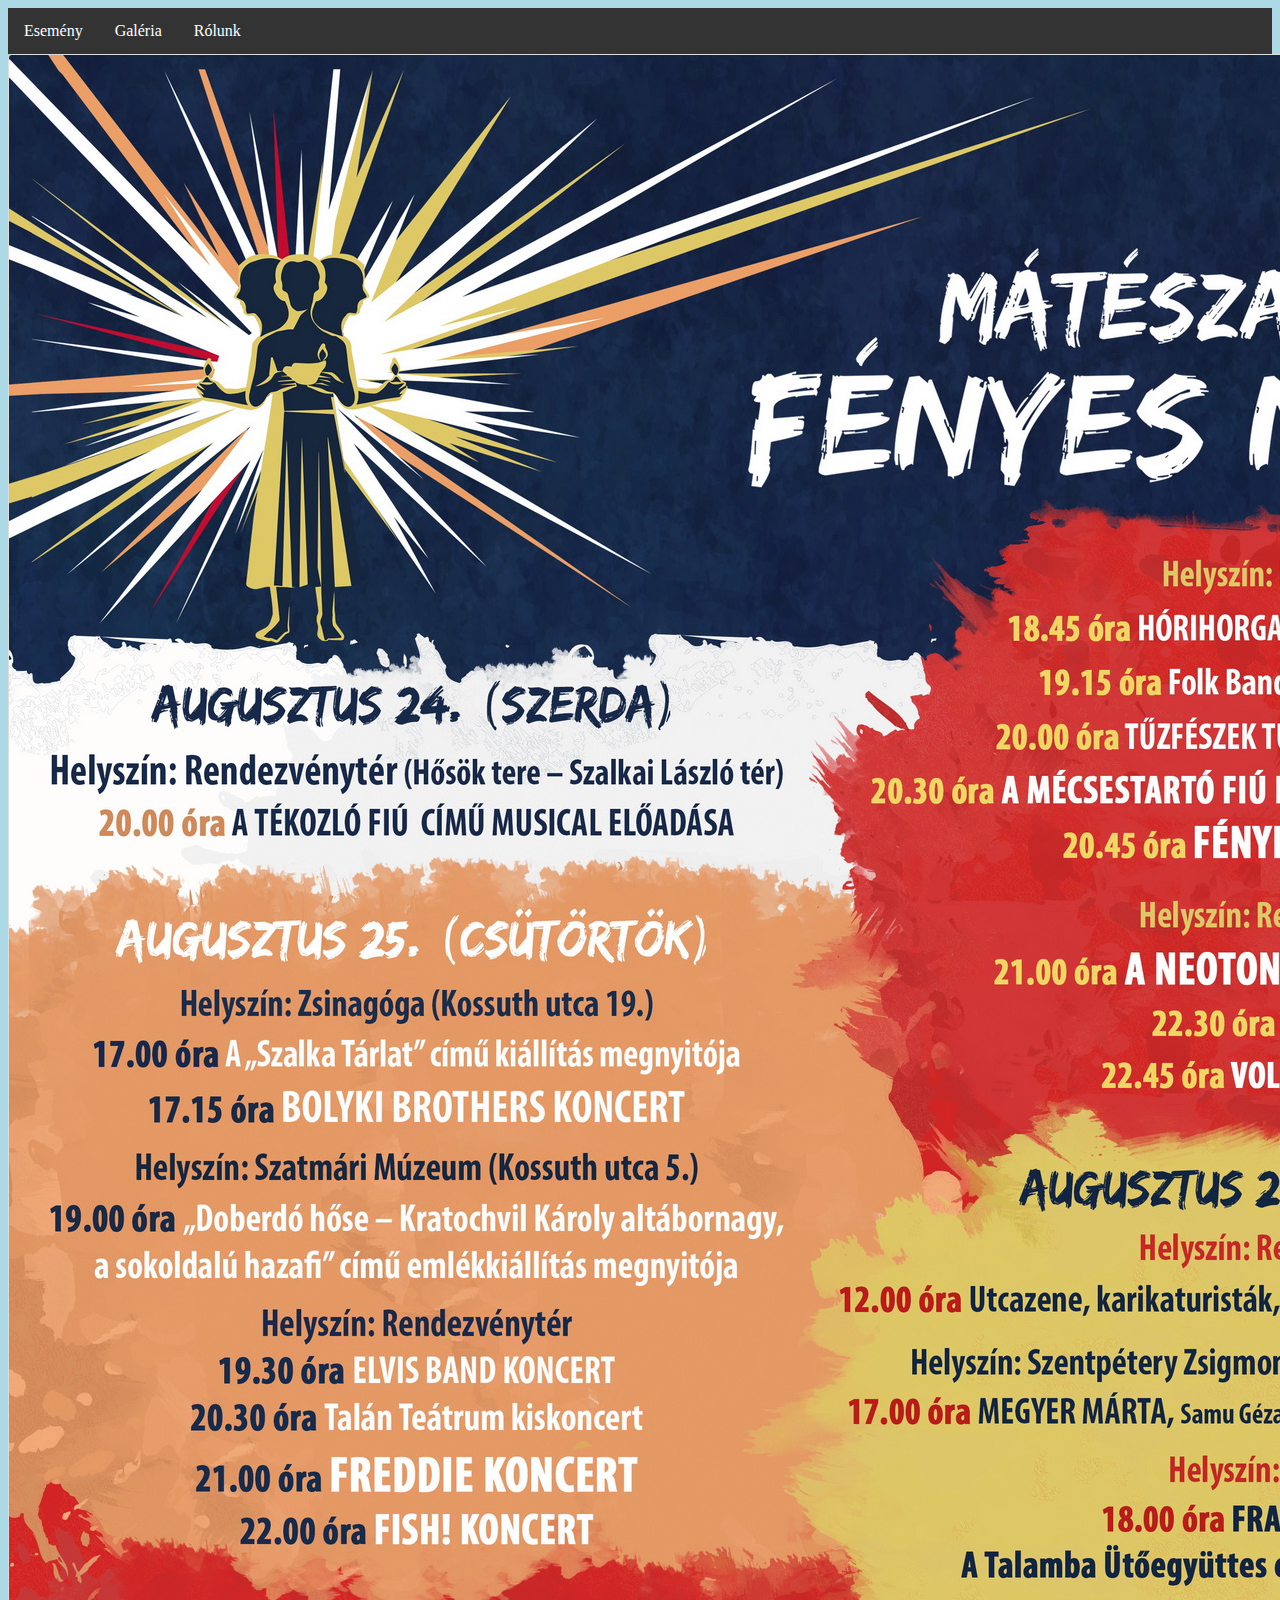
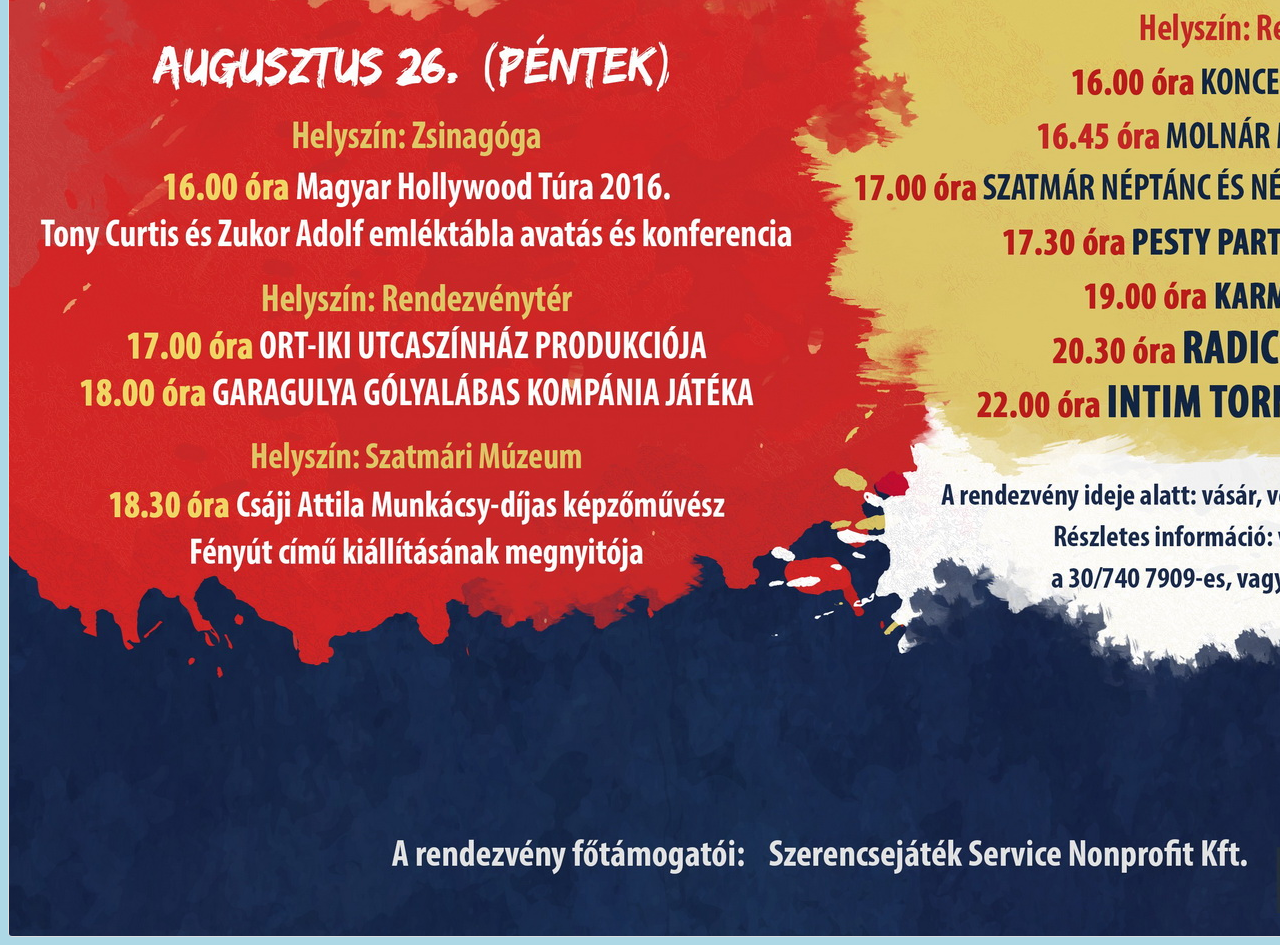
<file: weboldal/index.html>
<!DOCTYPE html>
<html lang="HU">
<head>
<meta charset="utf-8">
<link rel="stylesheet" href="style.css">
<title>Fényes napok</title>
</head>
<body>
<ul>
  <li><a class="active" href="index.html">Esemény</a></li>
  <li><a href="galeria.html">Galéria</a></li>
  <li><a href="rolunk.html">Rólunk</a></li>
</ul>
<img src="plakat.jpg" alt="plakat" id="plakat" class="plakat">
</body>
</html>
</file>
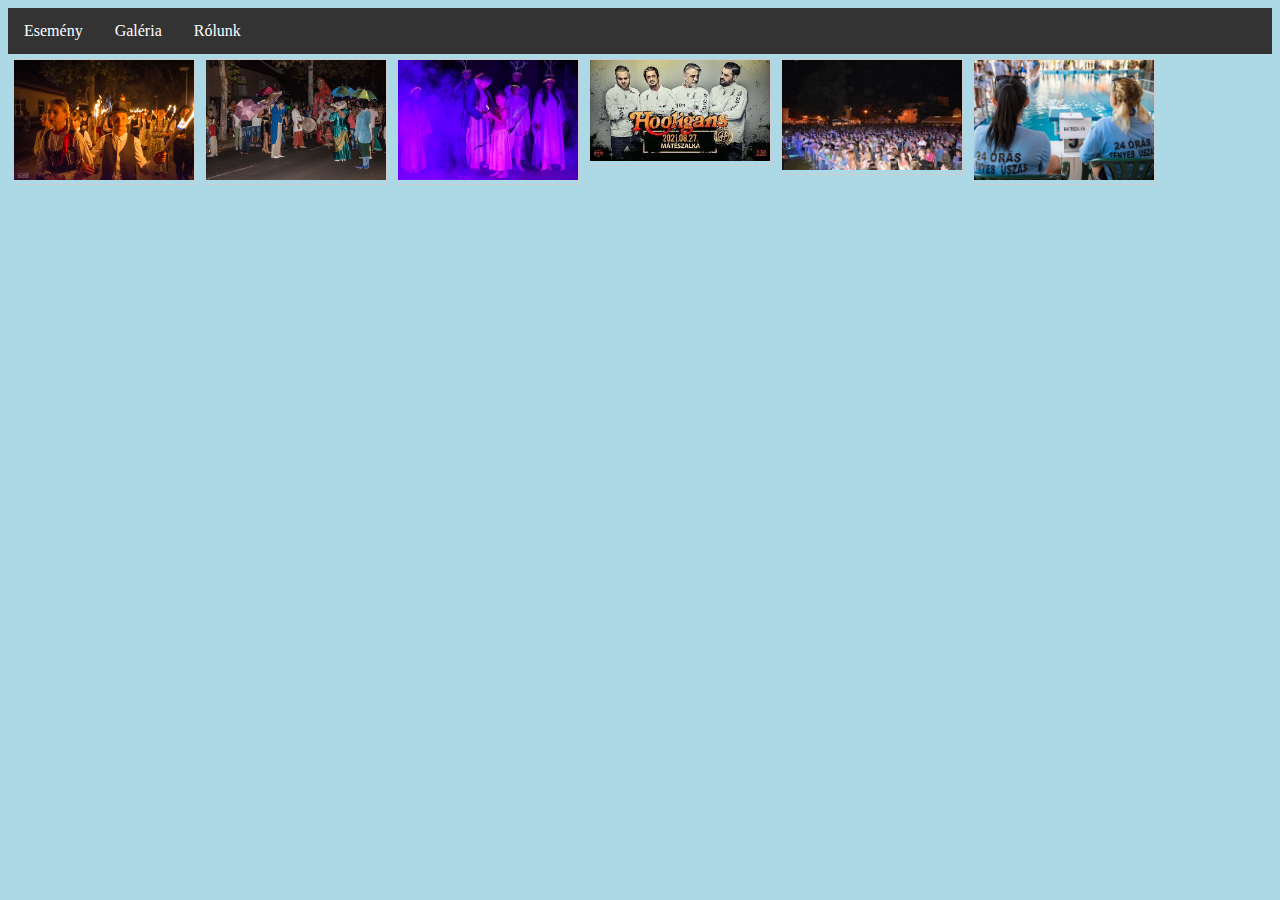
<file: weboldal/galeria.html>
<!DOCTYPE html>
<html lang="HU">
<head>
<meta charset="utf-8">
<link rel="stylesheet" href="style1.css">
<title>Fényes napok</title>
</head>
<body>
<ul>
  <li><a class="active" href="index.html">Esemény</a></li>
  <li><a href="galeria.html">Galéria</a></li>
  <li><a href="rolunk.html">Rólunk</a></li>
</ul>
<div class="gallery">
  <a target="_blank" href="e.jpg">
    <img src="e.jpg" alt="" width="800" height="600">
  </a>
</div>

<div class="gallery">
  <a target="_blank" href="h.jpg">
    <img src="h.jpg" alt="" width="800" height="600">
  </a>
</div>

<div class="gallery">
  <a target="_blank" href="ha.jpg">
    <img src="ha.jpg" alt="" width="800" height="600">
  </a>
</div>

<div class="gallery">
  <a target="_blank" href="n.jpg">
    <img src="n.jpg" alt="" width="800" height="600">
  </a>
</div>

<div class="gallery">
  <a target="_blank" href="k.jpg">
    <img src="k.jpg" alt="" width="800" height="600">
  </a>
</div>

<div class="gallery">
  <a target="_blank" href="o.jpg">
    <img src="o.jpg" alt="" width="800" height="600">
  </a>
</div>
</body>
</html>
</file>
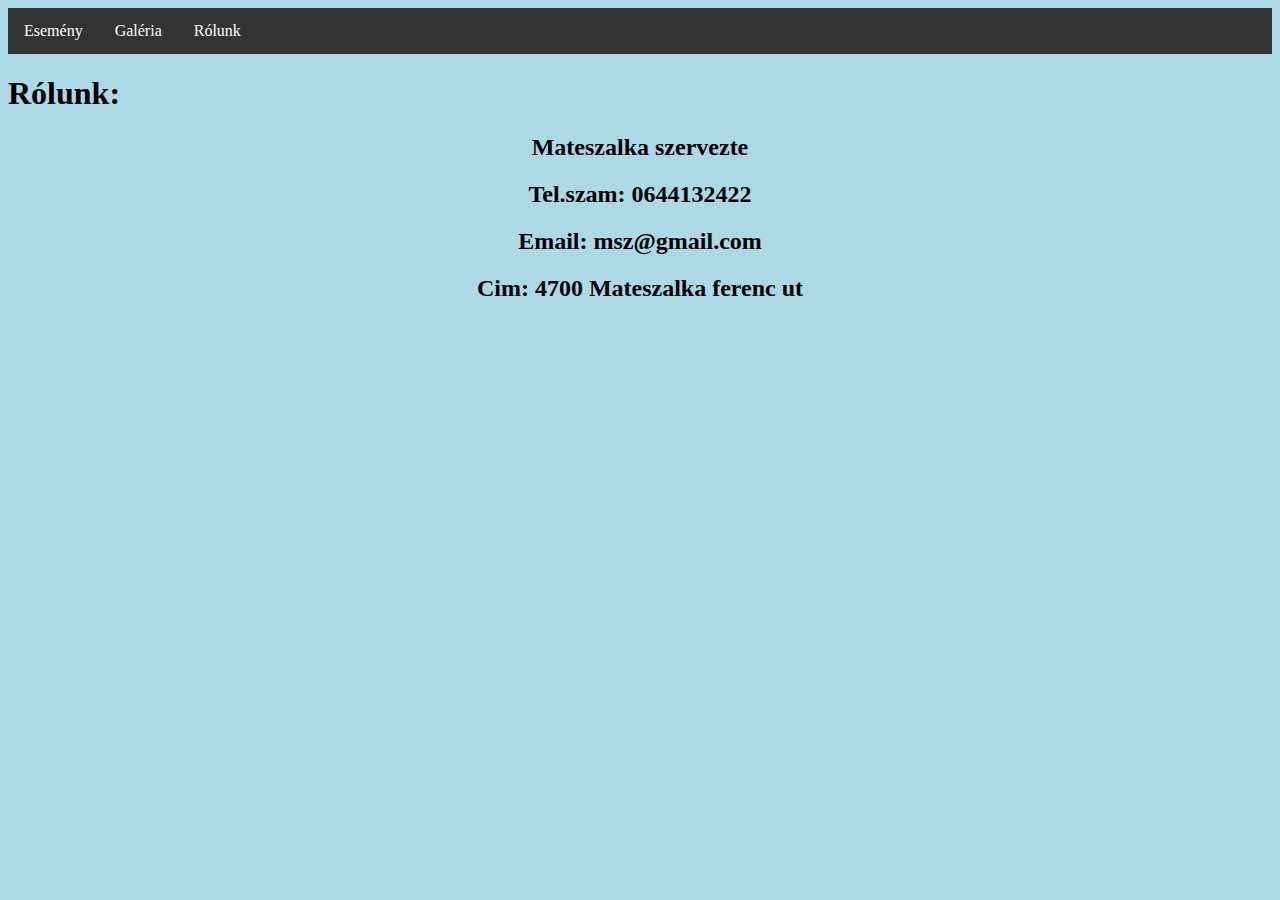
<file: weboldal/rolunk.html>
<!DOCTYPE html>
<html lang="HU">
<head>
<meta charset="utf-8">
<link rel="stylesheet" href="style.css">
<title>Fényes napok</title>
</head>
<body>
<ul>
  <li><a class="active" href="index.html">Esemény</a></li>
  <li><a href="galeria.html">Galéria</a></li>
  <li><a href="rolunk.html">Rólunk</a></li>
</ul>
<h1>Rólunk:</h1>
<h2>Mateszalka szervezte</h2>
<h2>Tel.szam: 0644132422</h2>
<h2>Email: msz@gmail.com</h2>
<h2>Cim: 4700 Mateszalka ferenc ut</h2>
</body>
</html>
</file>
<file: weboldal/style.css>
body {
	background-color: lightblue;
}

ul {
  list-style-type: none;
  margin: 0;
  padding: 0;
  overflow: hidden;
  background-color: #333;
}

li {
  float: left;
}

li a {
  display: block;
  color: white;
  text-align: center;
  padding: 14px 16px;
  text-decoration: none;
}

li a:hover {
  background-color: #111;
}

.plakat {
  border: 1px solid #ddd;
  border-radius: 4px;
   margin-left: auto;
  margin-right: auto;
}
img {
  display: block;
  margin-left: auto;
  margin-right: auto;
}

h2 {
	text-align: center;
}
</file>
<file: weboldal/style1.css>
div.gallery {
  margin: 5px;
  border: 1px solid #ccc;
  float: left;
  width: 180px;
}

div.gallery:hover {
  border: 1px solid #777;
}

div.gallery img {
  width: 100%;
  height: auto;
}

div.desc {
  padding: 15px;
  text-align: center;
}

body {
	background-color: lightblue;
}

ul {
  list-style-type: none;
  margin: 0;
  padding: 0;
  overflow: hidden;
  background-color: #333;
}

li {
  float: left;
}

li a {
  display: block;
  color: white;
  text-align: center;
  padding: 14px 16px;
  text-decoration: none;
}

li a:hover {
  background-color: #111;
}
</file>
